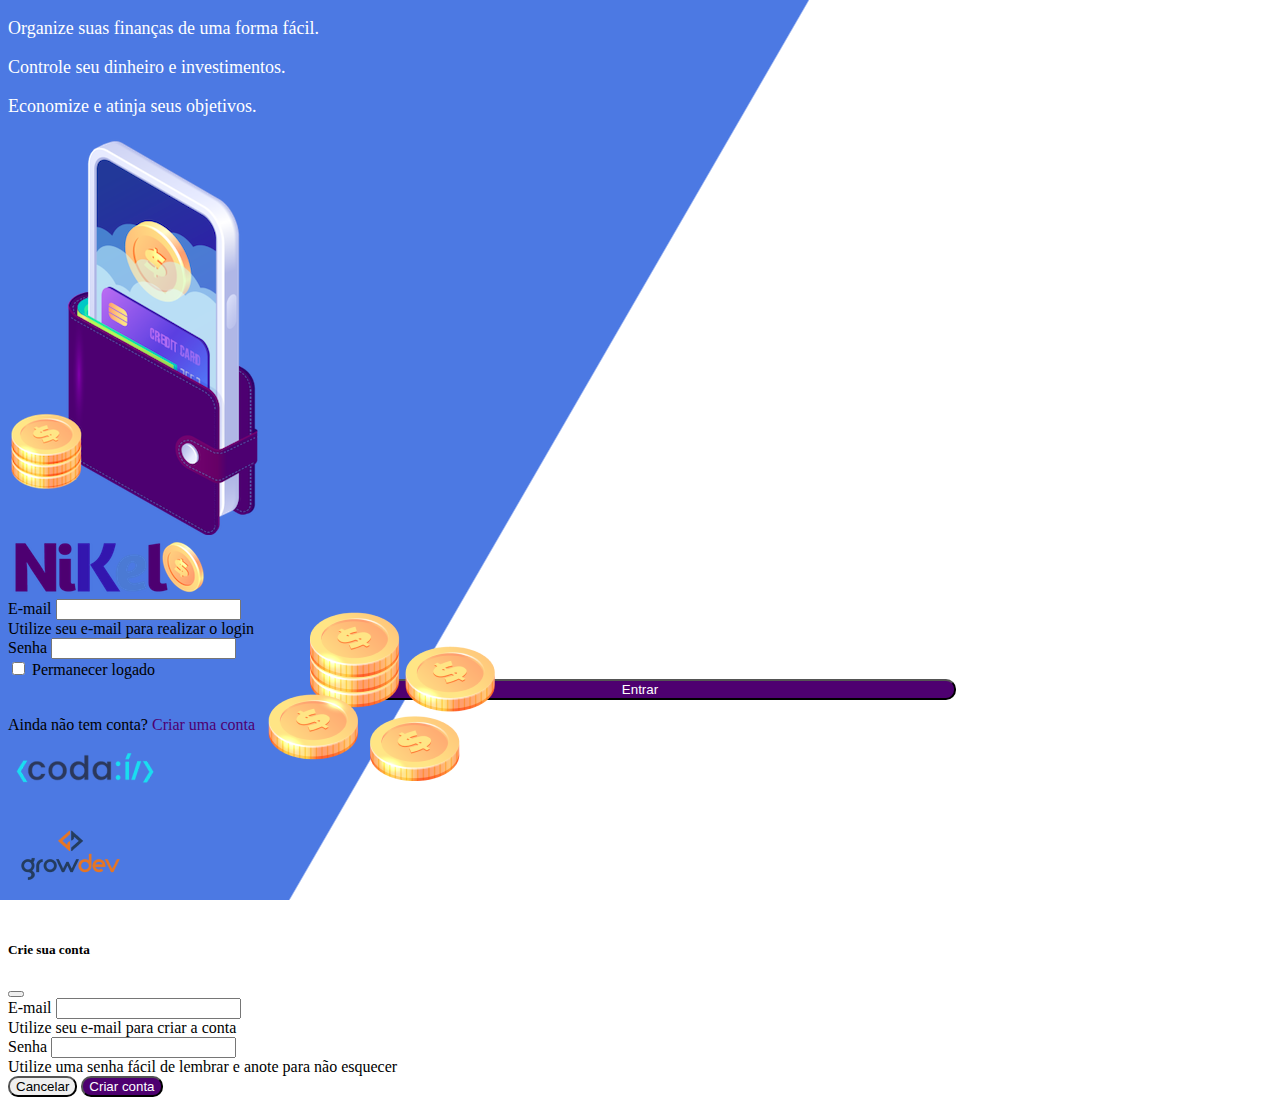
<file: Nikel/public/index.html>
<!DOCTYPE html>
<html lang="pt-br">
<head>
    <meta charset="UTF-8">
    <meta http-equiv="X-UA-Compatible" content="IE=edge">
    <meta name="viewport" content="width=device-width, initial-scale=1.0">
    <title>Nikel</title>
    <link href="https://cdn.jsdelivr.net/npm/bootstrap@5.1.3/dist/css/bootstrap.min.css" rel="stylesheet" integrity="sha384-1BmE4kWBq78iYhFldvKuhfTAU6auU8tT94WrHftjDbrCEXSU1oBoqyl2QvZ6jIW3" crossorigin="anonymous">
    <link rel="stylesheet" href="./css/styles.css">
</head>
<body id="login">
    <main>
        <div class="container">
            <div class="row vh-100">
                <div class="col d-flex justify-content-center my-5 flex-column">
                    <div class="text-login">
                        <p>Organize suas finanças de uma forma fácil.</p>
                        <p>Controle seu dinheiro e investimentos.</p>
                        <p>Economize e atinja seus objetivos.</p>
                    </div>
                    <div class="text-center">
                        <img src="./assets/images/pocket.png" alt="image pocket" class="img-fluid">
                        <img src="./assets/images/coins.png" alt="image coins" class="img-fluid d-none d-lg-inline coins">
                    </div>
                </div>
                <div class="col d-flex justify-content-center my-5 flex-column">
                    <div class="container">
                        <div class="row">
                            <div class="col">
                                <div class="text-center mb-3">
                                    <img src="./assets/images/nikel-logo.png" alt="logo nikel" class="img-fluid">
                                </div>
                            </div>
                        </div>
                        <div class="row">
                            <div class="col">
                                <form id="login-form">
                                    <div class="mb-3">
                                        <label for="email-input" class="form-label">E-mail</label>
                                        <input type="email" class="form-control" id="email-input" aria-describedby="emailHelp">
                                        <div id="emailHelp" class="form-text">Utilize seu e-mail para realizar o login</div>
                                    </div>
                                    <div class="mb-3">
                                        <label for="password-input" class="form-label">Senha</label>
                                        <input type="password" class="form-control" id="password-input">
                                    </div>
                                    <div class="mb-3 form-check">
                                        <input type="checkbox" class="form-check-input" id="session-check">
                                        <label class="form-check-label" for="session-check">Permanecer logado</label>
                                    </div>
                                    <button type="submit" class="btn button-login">Entrar</button>
                                </form>
                            </div>
                        </div>
                        <div class="row">
                            <div class="col">
                                <p id="link-conta" class="text-center mt-2 form-text" data-bs-toggle="modal" data-bs-target="#register-modal">Ainda não tem conta? <span class="link-default">Criar uma conta</span></p>
                            </div>
                        </div>
                        <div class="row">
                            <div class="col">
                                <div class="text-center mt-5">
                                    <img src="./assets/images/codai-logo.png" alt="logo codaí">
                                </div>
                            </div>
                        </div>
                        <div class="row">
                            <div class="col">
                                <div class="text-center">
                                    <img src="./assets/images/growdev-logo.png" alt="logo growdev">
                                </div>
                            </div>
                        </div>
                    </div>
                </div>
            </div>
        </div>
        
        <!-- Modal -->
        <div class="modal fade" id="register-modal" tabindex="-1" aria-labelledby="exampleModalLabel" aria-hidden="true">
            <div class="modal-dialog">
                <div class="modal-content">
                    <div class="modal-header">
                        <h5 class="modal-title" id="registerModalLabel">Crie sua conta</h5>
                        <button type="button" class="btn-close" data-bs-dismiss="modal" aria-label="Close"></button>
                    </div>
                    <form id="create-form">
                        <div class="modal-body">
                            <div class="mb-3">
                                <label for="email-create-input" class="form-label">E-mail</label>
                                <input type="email" class="form-control" id="email-create-input" aria-describedby="emailHelp" required>
                                <div id="emailHelp" class="form-text">Utilize seu e-mail para criar a conta</div>
                            </div>
                            <div class="mb-3">
                                <label for="password-create-input" class="form-label">Senha</label>
                                <input type="password" class="form-control" id="password-create-input" required>
                                <div id="passwordlHelp" class="form-text">Utilize uma senha fácil de lembrar e anote para não esquecer</div>
                            </div>
                        </div>
                        <div class="modal-footer">
                            <button type="button" class="btn btn-secondary button-cancel" data-bs-dismiss="modal">Cancelar</button>
                            <button type="submit" class="btn button-default">Criar conta</button>
                        </div>
                    </form>
                </div>
            </div>
        </div>
    </main>
    <script src="https://cdn.jsdelivr.net/npm/bootstrap@5.1.3/dist/js/bootstrap.bundle.min.js" integrity="sha384-ka7Sk0Gln4gmtz2MlQnikT1wXgYsOg+OMhuP+IlRH9sENBO0LRn5q+8nbTov4+1p" crossorigin="anonymous"></script>
    <script src="./js/index.js"></script>
</body>
</html>
</file>
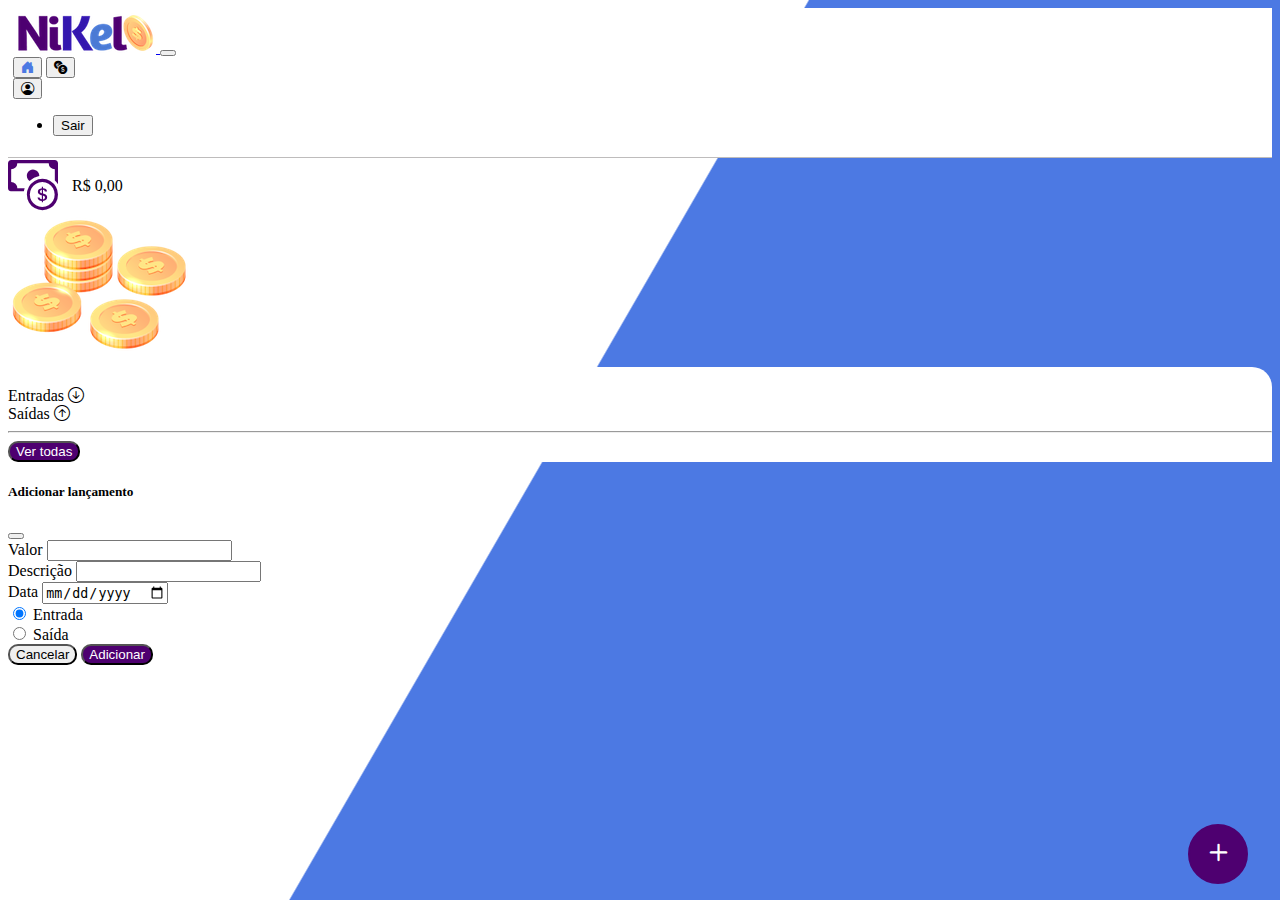
<file: Nikel/public/home.html>
<!DOCTYPE html>
<html lang="pt-br">
<head>
    <meta charset="UTF-8">
    <meta http-equiv="X-UA-Compatible" content="IE=edge">
    <meta name="viewport" content="width=device-width, initial-scale=1.0">
    <title>Nikel - Home</title>
    <link href="https://cdn.jsdelivr.net/npm/bootstrap@5.1.3/dist/css/bootstrap.min.css" rel="stylesheet" integrity="sha384-1BmE4kWBq78iYhFldvKuhfTAU6auU8tT94WrHftjDbrCEXSU1oBoqyl2QvZ6jIW3" crossorigin="anonymous">
    <link rel="stylesheet" href="https://cdn.jsdelivr.net/npm/bootstrap-icons@1.11.3/font/bootstrap-icons.min.css">
    <link rel="stylesheet" href="./css/styles.css">
</head>
<body id="app">
    <header>
        <nav class="navbar navbar-expand navbar-light bg-white">
            <div class="container-fluid">
                <a class="navbar-brand" href="#">
                    <img src="./assets/images/nikel-small-logo.png" alt="logo nikel" class="img-fluid">
                </a>
                <button class="navbar-toggler" type="button" data-bs-toggle="collapse" data-bs-target="#navbarSupportedContent" aria-controls="navbarSupportedContent" aria-expanded="false" aria-label="Toggle navigation">
                    <span class="navbar-toggler-icon"></span>
                </button>
                <div class="collapse navbar-collapse justify-content-end" id="navbarSupportedContent">
                    <div class="d-flex menu">
                        <a href="home.html"><button class="btn" type="button"><i class="bi bi-house-door-fill fs-4 color-secondary"></i></button></a>
                        <a href="transactions.html"><button class="btn" type="button"><i class="bi bi-currency-exchange fs-4"></i></button></a>
                        <div class="dropdown">
                            <button class="btn" type="button" id="dropdownMenuButton1" data-bs-toggle="dropdown" aria-expanded="false">
                                <i class="bi bi-person-circle fs-4"></i>
                            </button>
                            <ul class="dropdown-menu logout" aria-labelledby="dropdownMenuButton1">
                                <li><button class="dropdown-item" id="button-logout">Sair</button></li>
                            </ul>
                        </div>
                    </div>
                </div>
            </div>
        </nav>
    </header>
    <main>
        <div class="container-lg">
            <div class="row">
                <div class="col d-flex justify-content-start align-items-center">
                    <i class="bi bi-cash-coin color-primary icon-detail"></i>
                    <span class="fs-2" id="total">R$ 0,00</span>
                </div>
                <div class="col d-flex mt-4 justify-content-end">
                    <div class="text-center">
                        <img src="./assets/images/coins-small.png" alt="image coins">
                    </div>
                </div>
            </div>
            <div class="row">
                <div class="col-12 info shadow-lg">
                    <div class="container">
                        <div class="row">
                            <div class="col-6">
                                <span class="fs-4">Entradas <i class="bi bi-arrow-down-circle fs-2 align-middle"></i></span>
                            </div>
                            <div class="col-6">
                                <span class="fs-4">Saídas <i class="bi bi-arrow-up-circle fs-2 align-middle"></i></span>
                            </div>
                            <div class="col-12 my-2">
                                <hr>
                            </div>
                        </div>
                        <div class="row">
                            <div class="col-6">
                                <div class="container p-0" id="cash-in-list">
                                    
                                </div>
                            </div>
                            <div class="col-6">
                                <div class="container p-0" id="cash-out-list">
                                    
                                </div>
                            </div>
                            <div class="col-12 mb-4">
                                <button class="btn button-default" type="button" id="transactions-button">Ver todas</button>
                            </div>
                        </div>
                    </div>
                </div>
            </div>
            <button class="btn button-float" data-bs-toggle="modal" data-bs-target="#transaction-modal"><i class="bi bi-plus"></i></button>
        </div>
        <!-- Modal -->
        <div class="modal fade" id="transaction-modal" tabindex="-1" aria-labelledby="exampleModalLabel" aria-hidden="true">
            <div class="modal-dialog">
                <div class="modal-content">
                    <div class="modal-header">
                        <h5 class="modal-title" id="registerModalLabel">Adicionar lançamento</h5>
                        <button type="button" class="btn-close" data-bs-dismiss="modal" aria-label="Close"></button>
                    </div>
                    <form id="transaction-form">
                        <div class="modal-body">
                            <div class="mb-3">
                                <label for="value-input" class="form-label">Valor</label>
                                <input type="number" step="any" class="form-control" id="value-input" aria-describedby="emailHelp">
                                </div>
                            <div class="mb-3">
                                <label for="description-input" class="form-label">Descrição</label>
                                <input type="text" class="form-control" id="description-input" required>
                            </div>
                            <div class="mb-3">
                                <label for="date-input" class="form-label">Data</label>
                                <input type="date" class="form-control" id="date-input" required>
                            </div>
                            <div class="mb-3">
                                <div class="form-check form-check-inline">
                                    <input class="form-check-input" type="radio" name="type-input" id="inlineRadio1" value="1" checked>
                                    <label class="form-check-label" for="inlineRadio1">Entrada</label>
                                </div>
                                <div class="form-check form-check-inline">
                                    <input class="form-check-input" type="radio" name="type-input" id="inlineRadio2" value="2">
                                    <label class="form-check-label" for="inlineRadio2">Saída</label>
                                </div>
                            </div>
                        </div>
                        <div class="modal-footer">
                            <button type="button" class="btn btn-secondary button-cancel" data-bs-dismiss="modal">Cancelar</button>
                            <button type="submit" class="btn button-default">Adicionar</button>
                        </div>
                    </form>
                </div>
            </div>
        </div>
    </main>

    <script src="https://cdn.jsdelivr.net/npm/bootstrap@5.1.3/dist/js/bootstrap.bundle.min.js" integrity="sha384-ka7Sk0Gln4gmtz2MlQnikT1wXgYsOg+OMhuP+IlRH9sENBO0LRn5q+8nbTov4+1p" crossorigin="anonymous"></script>
    <script src="./js/home.js"></script>
</body>
</html>
</file>
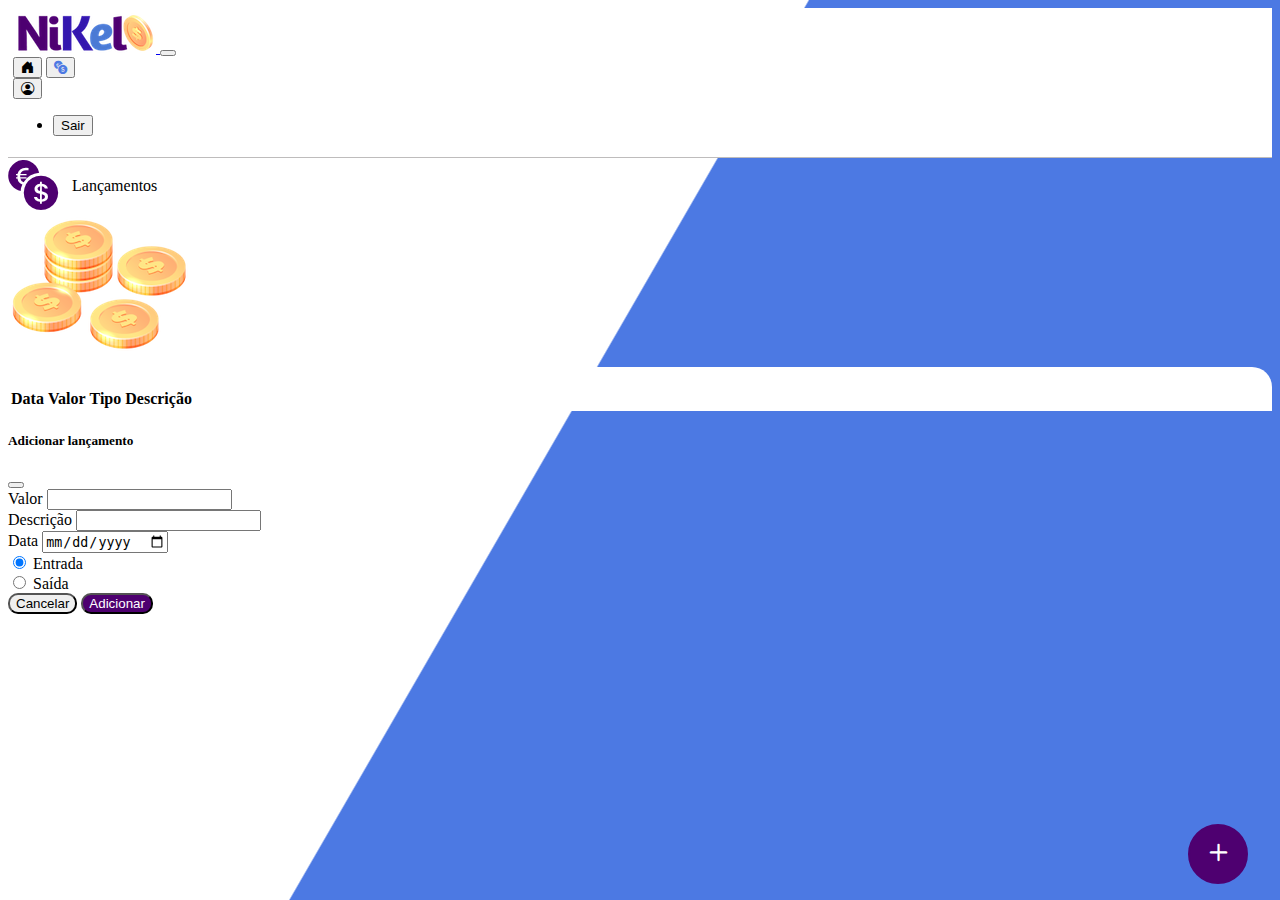
<file: Nikel/public/transactions.html>
<!DOCTYPE html>
<html lang="pt-br">
<head>
    <meta charset="UTF-8">
    <meta http-equiv="X-UA-Compatible" content="IE=edge">
    <meta name="viewport" content="width=device-width, initial-scale=1.0">
    <title>Nikel - Lançamentos</title>
    <link href="https://cdn.jsdelivr.net/npm/bootstrap@5.1.3/dist/css/bootstrap.min.css" rel="stylesheet" integrity="sha384-1BmE4kWBq78iYhFldvKuhfTAU6auU8tT94WrHftjDbrCEXSU1oBoqyl2QvZ6jIW3" crossorigin="anonymous">
    <link rel="stylesheet" href="https://cdn.jsdelivr.net/npm/bootstrap-icons@1.11.3/font/bootstrap-icons.min.css">
    <link rel="stylesheet" href="./css/styles.css">
</head>
<body id="app">
    <header>
        <nav class="navbar navbar-expand navbar-light bg-white">
            <div class="container-fluid">
                <a class="navbar-brand" href="#">
                    <img src="./assets/images/nikel-small-logo.png" alt="logo nikel" class="img-fluid">
                </a>
                <button class="navbar-toggler" type="button" data-bs-toggle="collapse" data-bs-target="#navbarSupportedContent" aria-controls="navbarSupportedContent" aria-expanded="false" aria-label="Toggle navigation">
                    <span class="navbar-toggler-icon"></span>
                </button>
                <div class="collapse navbar-collapse justify-content-end" id="navbarSupportedContent">
                    <div class="d-flex menu">
                        <a href="home.html"><button class="btn" type="button"><i class="bi bi-house-door-fill fs-4"></i></button></a>
                        <a href="transactions.html"><button class="btn" type="button"><i class="bi bi-currency-exchange fs-4 color-secondary"></i></button></a>
                        <div class="dropdown">
                            <button class="btn" type="button" id="dropdownMenuButton1" data-bs-toggle="dropdown" aria-expanded="false">
                                <i class="bi bi-person-circle fs-4"></i>
                            </button>
                            <ul class="dropdown-menu logout" aria-labelledby="dropdownMenuButton1">
                                <li><button class="dropdown-item" id="button-logout">Sair</button></li>
                            </ul>
                        </div>
                    </div>
                </div>
            </div>
        </nav>
    </header>
    <main>
        <div class="container-lg">
            <div class="row">
                <div class="col d-flex justify-content-start align-items-center">
                    <i class="bi bi-currency-exchange color-primary icon-detail"></i>
                    <span class="fs-2">Lançamentos</span>
                </div>
                <div class="col d-flex mt-4 justify-content-end">
                    <div class="text-center">
                        <img src="./assets/images/coins-small.png" alt="image coins">
                    </div>
                </div>
            </div>
            <div class="row">
                <div class="col-12 info shadow-lg">
                    <div class="container">
                        <div class="row">
                            <div class="col-12">
                                <table class="table">
                                    <thead>
                                        <tr>
                                            <th scope="col">Data</th>
                                            <th scope="col">Valor</th>
                                            <th scope="col">Tipo</th>
                                            <th scope="col">Descrição</th>
                                        </tr>
                                    </thead>
                                    <tbody id="transactions-list">
                                        
                                    </tbody>
                                  </table>
                            </div>
                        </div>
                    </div>
                </div>
            </div>
            <button class="btn button-float" data-bs-toggle="modal" data-bs-target="#transaction-modal"><i class="bi bi-plus"></i></button>
        </div>

        <!-- Modal -->
        <div class="modal fade" id="transaction-modal" tabindex="-1" aria-labelledby="exampleModalLabel" aria-hidden="true">
            <div class="modal-dialog">
                <div class="modal-content">
                    <div class="modal-header">
                        <h5 class="modal-title" id="registerModalLabel">Adicionar lançamento</h5>
                        <button type="button" class="btn-close" data-bs-dismiss="modal" aria-label="Close"></button>
                    </div>
                    <form id="transaction-form">
                        <div class="modal-body">
                            <div class="mb-3">
                                <label for="value-input" class="form-label">Valor</label>
                                <input type="number" step="any" class="form-control" id="value-input" aria-describedby="emailHelp">
                                </div>
                            <div class="mb-3">
                                <label for="description-input" class="form-label">Descrição</label>
                                <input type="text" class="form-control" id="description-input">
                            </div>
                            <div class="mb-3">
                                <label for="date-input" class="form-label">Data</label>
                                <input type="date" class="form-control" id="date-input">
                            </div>
                            <div class="mb-3">
                                <div class="form-check form-check-inline">
                                    <input class="form-check-input" type="radio" name="type-input" id="inlineRadio1" value="1" checked>
                                    <label class="form-check-label" for="inlineRadio1">Entrada</label>
                                </div>
                                <div class="form-check form-check-inline">
                                    <input class="form-check-input" type="radio" name="type-input" id="inlineRadio2" value="2">
                                    <label class="form-check-label" for="inlineRadio2">Saída</label>
                                </div>
                            </div>
                        </div>
                        <div class="modal-footer">
                            <button type="button" class="btn btn-secondary button-cancel" data-bs-dismiss="modal">Cancelar</button>
                            <button type="submit" class="btn button-default">Adicionar</button>
                        </div>
                    </form>
                </div>
            </div>
        </div>
    </main>
    <script src="https://cdn.jsdelivr.net/npm/bootstrap@5.1.3/dist/js/bootstrap.bundle.min.js" integrity="sha384-ka7Sk0Gln4gmtz2MlQnikT1wXgYsOg+OMhuP+IlRH9sENBO0LRn5q+8nbTov4+1p" crossorigin="anonymous"></script>
    <script src="./js/transactions.js"></script>
</body>
</html>
</file>
<file: Nikel/public/css/styles.css>
#login {
    background: linear-gradient(120deg, #4c79e3 44.9%, #ffffff 45%) no-repeat fixed;
}

#app {
    background: linear-gradient(120deg, #ffffff 44.9%, #4c79e3 45%) no-repeat fixed;
}

header {
    border-bottom: 1px solid #bebcbc;
    padding: 5px;
    background-color: #ffffff;
}

.color-primary {
    color: #4e0070;
}

.color-secondary {
    color: #4c79e3;
}

.icon-detail {
    font-size: 50px;
    margin-right: 10px;
    vertical-align: middle;
}

.text-login {
    color: #ffffff;
    font-size: 18px;
    font-weight: 500;
}

.coins {
    position: absolute;
    bottom: 100px;
}

.button-login {
    border-radius: 10px;
    background-color: #4e0070;
    color: #ffffff;
    width: 50%;
    margin: 0 25%;
}

.button-login:hover, .button-default:hover {
    background-color: #4c79e3;
    color: #ffffff;
}

.button-default {
    border-radius: 10px;
    background-color: #4e0070;
    color: #ffffff;
}

.button-cancel {
    border-radius: 10px;
}

.button-float {
    border-radius: 100%;
    height: 60px;
    width: 60px;
    position: fixed;
    padding: 0 !important;
    bottom: 1rem;
    right: 2rem;
    font-size: 35px;
    border: 2px solid #4e0070;
    background-color: #4e0070;
    color: #ffffff;
}

.button-float:hover {
    border: 2px solid #4c79e3;
    background-color: #ffffff;
    color: #4c79e3;
}

.link-default {
    color: #4e0070;
    cursor: pointer;
}

.link-default:hover {
    color: #4c79e3;
}

.info {
    background-color: #ffffff;
    border-radius: 20px 20px 0px 0px;
    padding: 20px 0px 0px 0px;
}

.logout {
    min-width: 5rem !important;
}

.menu {
    margin-right: 20px;
}
</file>
